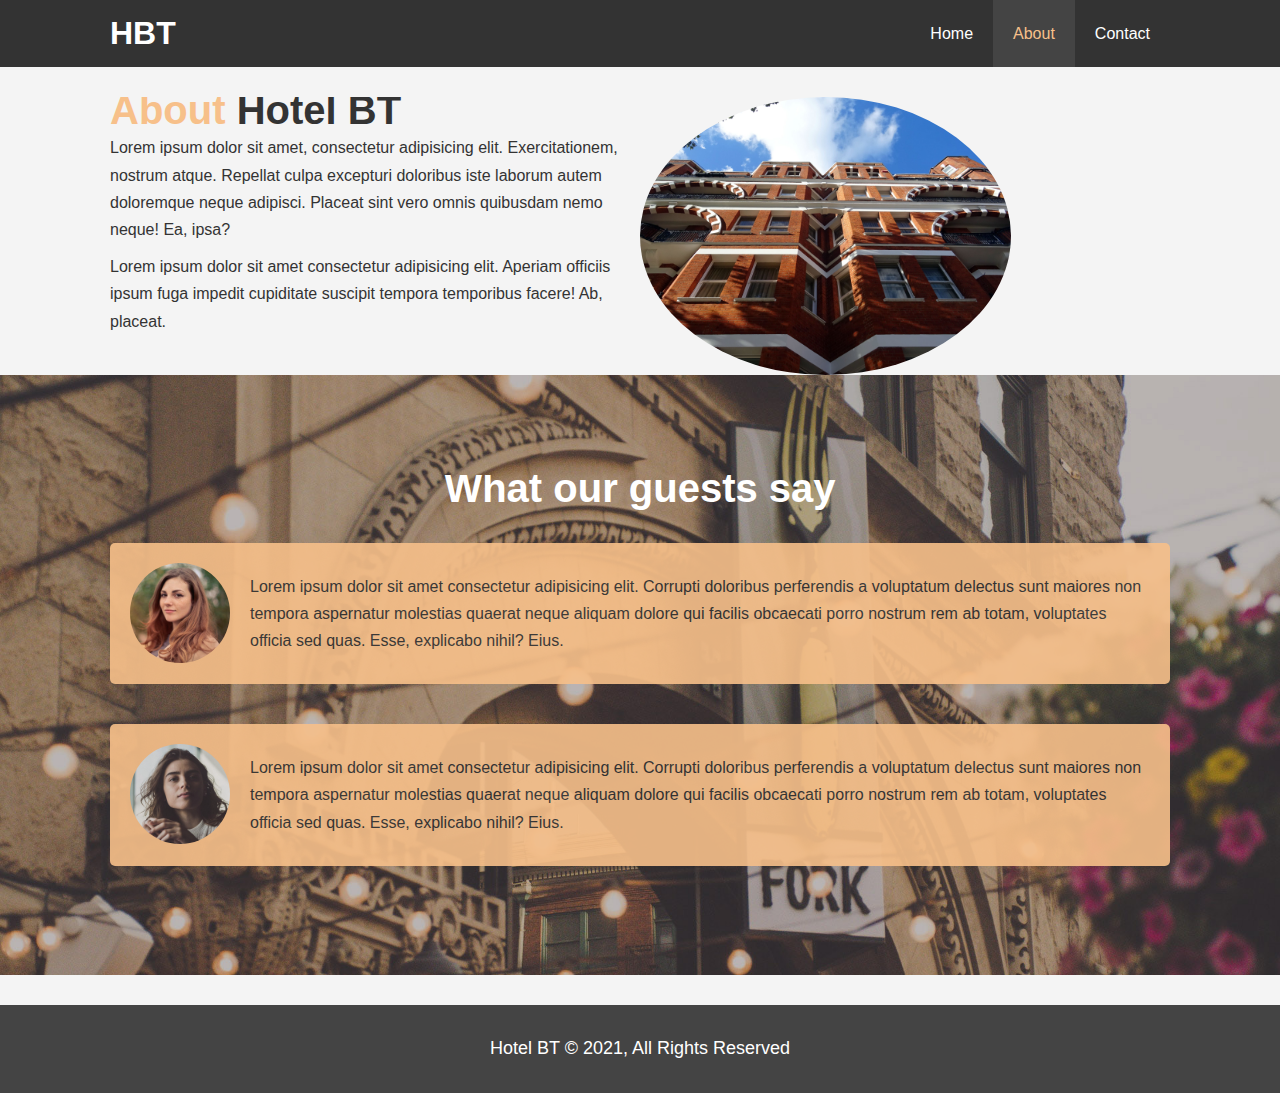
<file: about.html>
<!DOCTYPE html>
<html lang="en">
<head>
  <meta charset="UTF-8">
  <meta http-equiv="X-UA-Compatible" content="IE=edge">
  <meta name="description" content="welcome to the most extraordinary hotel in odisha">
  <meta name="keywords" content="hotel,odisha,gobara,pakhala,sambalpur">
  <meta name="viewport" content="width=device-width, initial-scale=1.0">
  <link rel="stylesheet" href="css/style.css">
  <title>Hotel BT| About</title>
</head>
<body>
  <header>
    <nav id="navbar">
      <div class="container">
          <h1 class="logo"><a href="./index.html">HBT</a></h1>
          <ul>
            <li><a href="./index.html">Home</a></li>
            <li><a class="current" href="./about.html">About</a></li>
            <li><a href="./contact.html">Contact</a></li>  

          </ul>    
      </div>
    </nav>
  </header>

  <section id="about-info" class="bg-light py-3" >
    <div class="container">
      <div class="info-left">
        <h1 class="l-heading"><span class="text-primary">About</span>  Hotel BT</h1>
        <p>Lorem ipsum dolor sit amet, consectetur adipisicing elit. Exercitationem, nostrum atque. Repellat culpa excepturi doloribus iste laborum autem doloremque neque adipisci. Placeat sint vero omnis quibusdam nemo neque! Ea, ipsa?</p>
        <p>Lorem ipsum dolor sit amet consectetur adipisicing elit. Aperiam officiis ipsum fuga impedit cupiditate suscipit tempora temporibus facere! Ab, placeat.</p>

      </div>
      <div class="info-right">
        <img src="./img/photo-2.jpg" alt="Hotel">


      </div>

    </div>

    <div class="clr"></div>
    <section id="testimonials" class="py-3">
      <div class="container">
        <h2 class="l-heading">What our guests say</h2>
        <div class="testimonial bg-primary" >
          
          <img src="./img/person-1.jpg" alt="julie delpy">
          <p>Lorem ipsum dolor sit amet consectetur adipisicing elit. Corrupti doloribus perferendis a voluptatum delectus sunt maiores non tempora aspernatur molestias quaerat neque aliquam dolore qui facilis obcaecati porro nostrum rem ab totam, voluptates officia sed quas. Esse, explicabo nihil? Eius.</p>



        </div>
        <div class="testimonial bg-primary">
          <img src="./img/person-2.jpg" alt="sarojini naidu">
          <p>Lorem ipsum dolor sit amet consectetur adipisicing elit. Corrupti doloribus perferendis a voluptatum delectus sunt maiores non tempora aspernatur molestias quaerat neque aliquam dolore qui facilis obcaecati porro nostrum rem ab totam, voluptates officia sed quas. Esse, explicabo nihil? Eius.</p>



        </div>






      </div>



    </section>


  </section>
    <footer id="main-footer">
      <p>Hotel BT &copy; 2021, All Rights Reserved</p>
    </footer>
  </section>
</body>
</html>
</file>
<file: css/style.css>
*{
  margin: 0;
  padding: 0;
  box-sizing: border-box;
}

/* main styling */
html,body{
  font-family: 'Segoe UI', Tahoma, Geneva, Verdana, sans-serif;
  line-height: 1.7em;


}

a{
  color: #333;
  text-decoration: none;
}

h1.h2,h3{
  padding-bottom: 20px;
}


p{
  margin: 10px 0;
}

/* utility classes */
.container{
  margin: auto;
  max-width: 1100px;
  overflow: auto;
  padding: 0 20px;
}

.text-primary{
  color: #f7c08a;
}
.lead{
  font-size: 22px;
}

.btn{
  display: inline-block;
  font-size: 18px;
  color: #fff;
  background: #333;
  padding: 13px 20px;
  border: none;
  border-radius: 10px;
  cursor: pointer;
}

.btn-light{
  background: #f4f4f4;
  color: #333;
}

.btn:hover{
  background: #f7c08a;
  color: #333;

}

.bg-dark{
  background: #333;
  color: #fff;
}

.bg-light{
  background: #f4f4f4;
  color: #333;
}

.bg-primary{
  background:#f7c08a ;
  color:#333 ;
}

.clr{
  clear: both;
}

/* padding */
.py-1{padding: 10px 0;}
.py-2{padding: 20px 0;} 
.py-3{ padding: 30px 0;} 

.l-heading{
  font-size: 40px;
}



/* navbar */
#navbar{
  background: #333;
  color: white;
  overflow: auto;
}
#navbar a{
  color: white;
}

#navbar h1{
  float: left;
  padding-top: 20px;
}

#navbar ul{
  list-style: none;
  float: right;

}

#navbar ul li{
  float: left;
  
}
#navbar ul li a{
  display: block;
  padding: 20px;
  text-align: center;
}


#navbar ul li a:hover,#navbar ul li a.current{
  
  background: #444;
  color: #f7c08a
  
}

/* showcase */
#showcase{
  background: url(../img/showcase.jpg) no-repeat center center/cover;
  height: 600px;
}

#showcase .showcase-content{
  color: #fff;
  text-align: center;
  padding-top: 170px;
}

#showcase .showcase-content h1{
  
    font-size: 60px;
    line-height: 1.2em;
}

#showcase .showcase-content p{
  padding-bottom: 20px;
  line-height: 1.7em;
}
#home-info{
  height: 400px;
}

#home-info .info-img{
  float: left;
  width: 50%;
  background: url(../img/photo-1.jpg) no-repeat;
  min-height: 100%;
}

#home-info .info-content{
  float: right;
  width: 50%;
  height: 100%;
  text-align: center;
  padding: 50px 30px;
  overflow: hidden;
}

#home-info .info-content p{
  padding-bottom: 30px;
}

/* features */

.box{
  float: left;
  width: 33.3%;
  padding: 50px;
  text-align: center;
}

.box i{
  margin-bottom: 10px;
}
/* about-info */
#about-info .info-right{
  float: right;
  width: 50%;
  min-height: 100%;

}

#about-info .info-right img{
  display: block;
  width: 70%;
  border-radius: 50%;
}

#about-info .info-left{
  float: left;
  width: 50%;
  min-height: 100%;


}


#testimonials{
  height: 600px;
  background: url(../img/test-bg.jpg) no-repeat center center/cover;
  padding-top: 100px;
}

#testimonials h2{
  padding-bottom: 40px;
  color: white;
  text-align: center;


}

#testimonials .testimonial{
  padding: 20px;
  margin-bottom: 40px;
  border-radius: 5px;
  opacity: 0.9;
}

#testimonials .testimonial img{
  width: 100px;
  float: left;
  margin-right: 20px;
  border-radius: 50%;
}

#contact-form .form-group{
  margin-bottom: 20px;
}

#contact-form label{
  display: block;
  margin-bottom: 5px;
}

#contact-form input,#contact-form textarea{
  width: 100%;
  padding: 10px;
  border: 1px #ddd solid;
}

#contact-form textarea{
  height: 200px;

}

#contact-form input,#contact-form textarea:focus{
  outline: none;
  border-color:#f7c08a;

}

#main-footer{
  text-align: center;
  background: #444;
  color: white; 
  padding: 20px;
  font-size: 18px;
}
</file>
